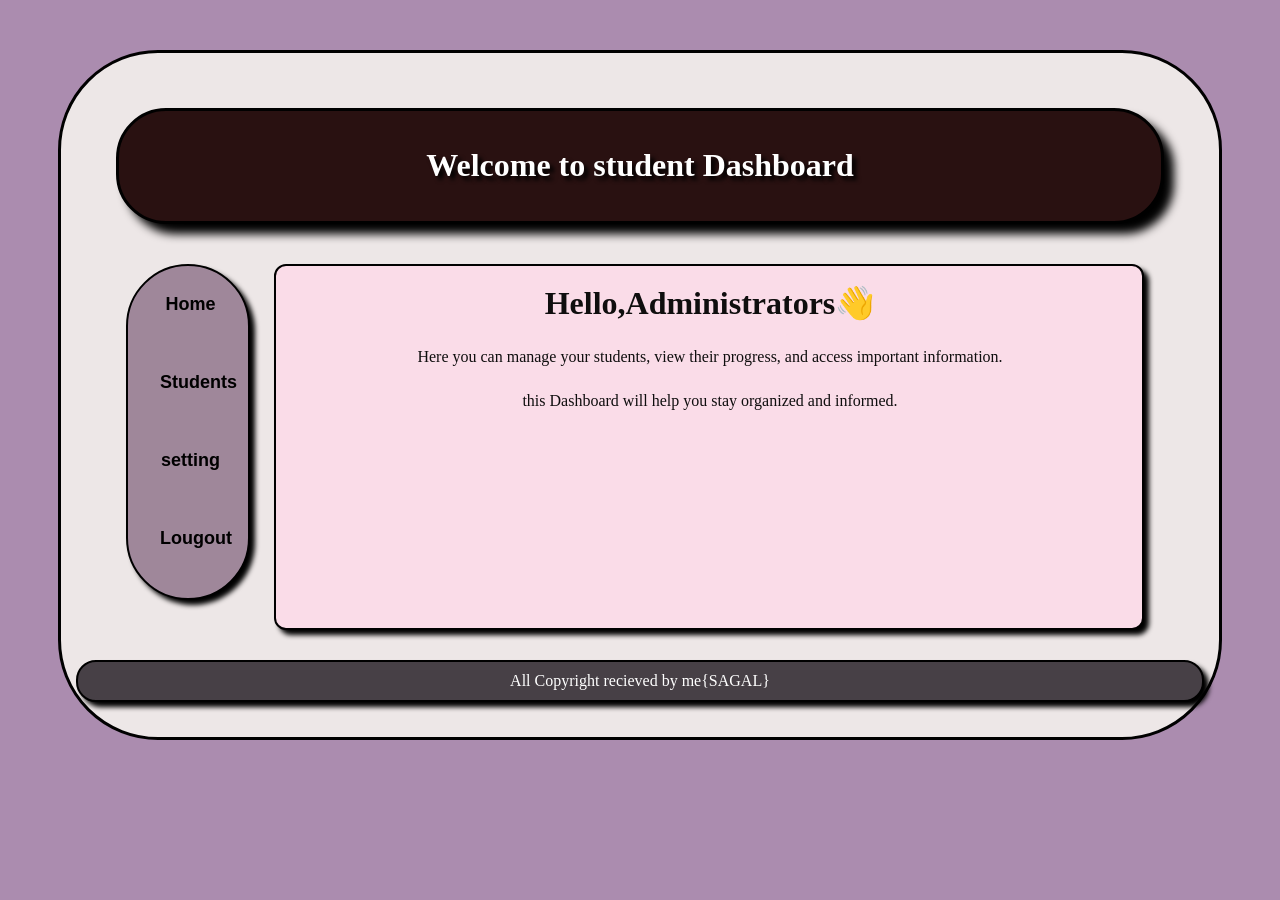
<file: index.html>
<!DOCTYPE html>
<html lang="en">
<head>
    <meta charset="UTF-8">
    <meta name="viewport" content="width=device-width, initial-scale=1.0">
    <title>Document</title>
    <link rel="stylesheet" href="nasta.css">
    <link rel="stylesheet" href="home.css">
</head>
<div id="nuura">
<body>
    <div class="lovely">
    <header>
        <h1> Welcome to student Dashboard </h1>
    </header>
    </div>
    <nav>
        <a href="index.html">Home</a>&nbsp;&nbsp;
        <a href="students.html">Students</a>&nbsp;&nbsp;
        <a href="progress.html">setting</a>&nbsp;&nbsp;
        <a href="logout.html">Lougout</a>&nbsp;&nbsp;
    </nav>

    <main>
        <h1> Hello,Administrators👋 </h1>
        <p> Here you can manage your students, view their progress, and access important information. </p>
        <p> this Dashboard will help you stay organized and informed. </p>
    </main>
    <footer>
         All Copyright recieved by me{SAGAL} 
    </footer>
    </body>
</div>


</body>
</html>
</file>
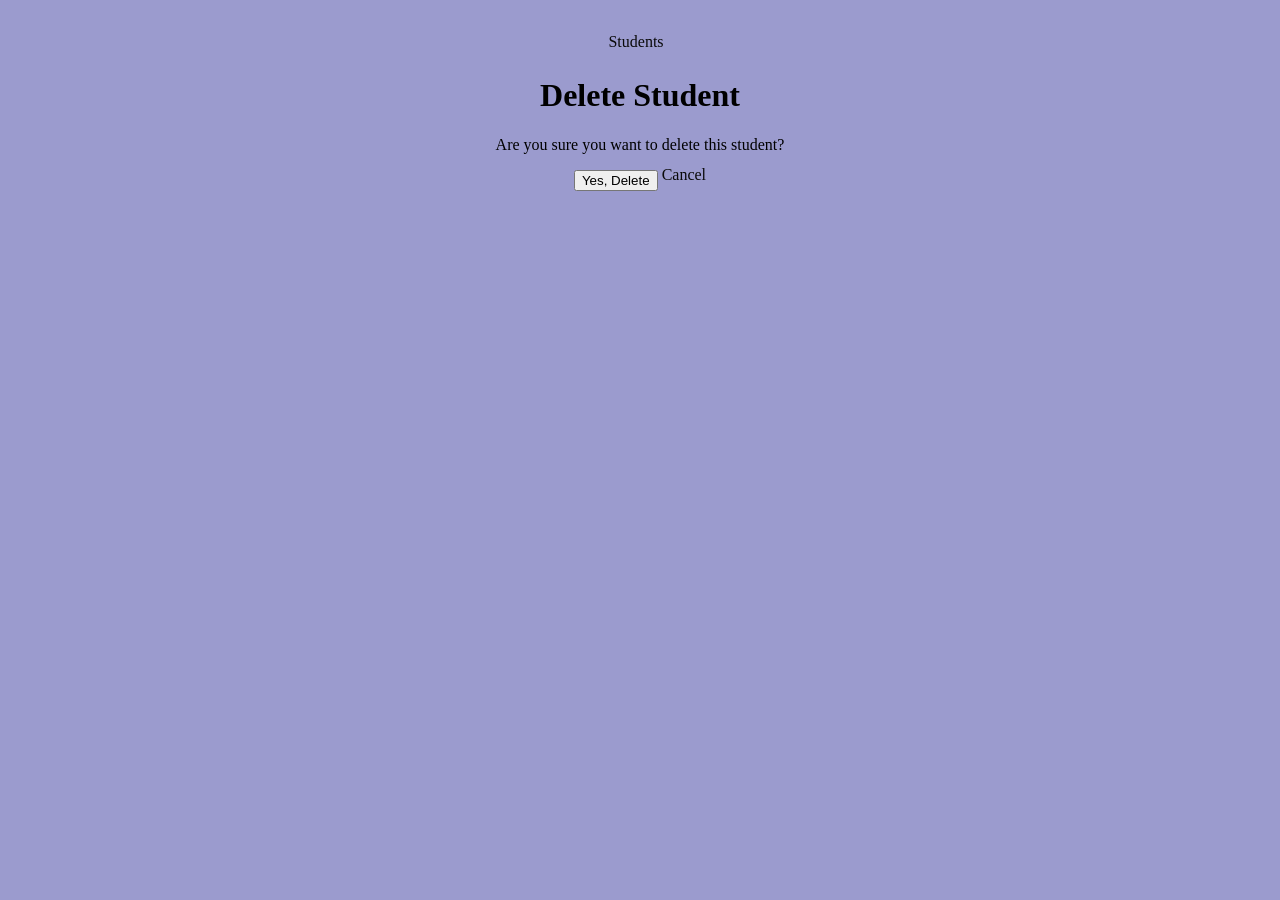
<file: delete_student.html>
<!DOCTYPE html>
<html lang="en">
<head>
    <meta charset="UTF-8">
    <meta name="viewport" content="width=device-width, initial-scale=1.0">
    <title>Document</title>
    <link rel="stylesheet" href="student.css">
    <link rel="stylesheet" href="delet.css">
</head>
<body>
    <header>
       <a href="students.html">Students</a>&nbsp;&nbsp; 
      <h1>Delete Student</h1>  
    </header>
    <p>Are you sure you want to delete this student?</p>
    <form action="delete_student.html" method="post">
        <input type="submit" value="Yes, Delete">
        <a href="students.html">Cancel</a>  
    
</body>
</html>
</file>
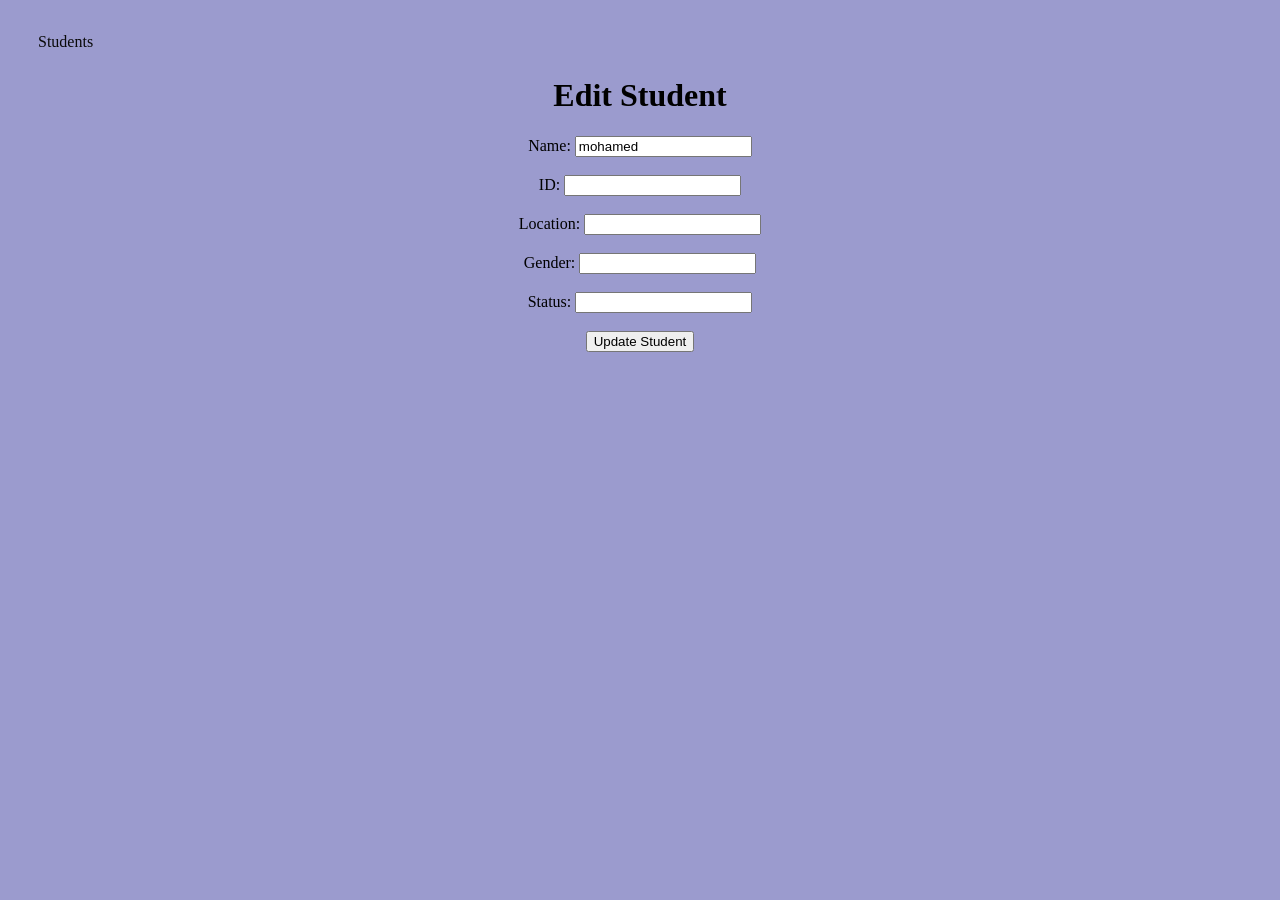
<file: edit_student.html>
<!DOCTYPE html>
<html lang="en">
<head>
    <meta charset="UTF-8">
    <meta name="viewport" content="width=device-width, initial-scale=1.0">
    <title>Document</title>
    <link rel="stylesheet" href="student.css">
    <link rel="stylesheet" href="edit.css">
</head>
<body>
    <a href="students.html">Students</a>&nbsp;&nbsp;
    <h1>Edit Student</h1>
    <form action="update_student.html" method="post">
        <label for="name">Name:</label>
        <input type="text" id="name" name="name" value="mohamed"><br><br>
        <label for="id">ID:</label>
        <input type="text" id="id" name="ID" value=""><br><br>
        <label for="location">Location:</label>
        <input type="text" id="location" name="location" value=""><br><br>
        <label for="gender">Gender:</label>
        <input type="text" id="gender" name="gender" value=""><br><br> 
        <label for="status">Status:</label>
        <input type="text" id="status" name="status" value=""><br><br>
        
        <input type="submit" value="Update Student">
    </form>
</body>
</html>
</file>
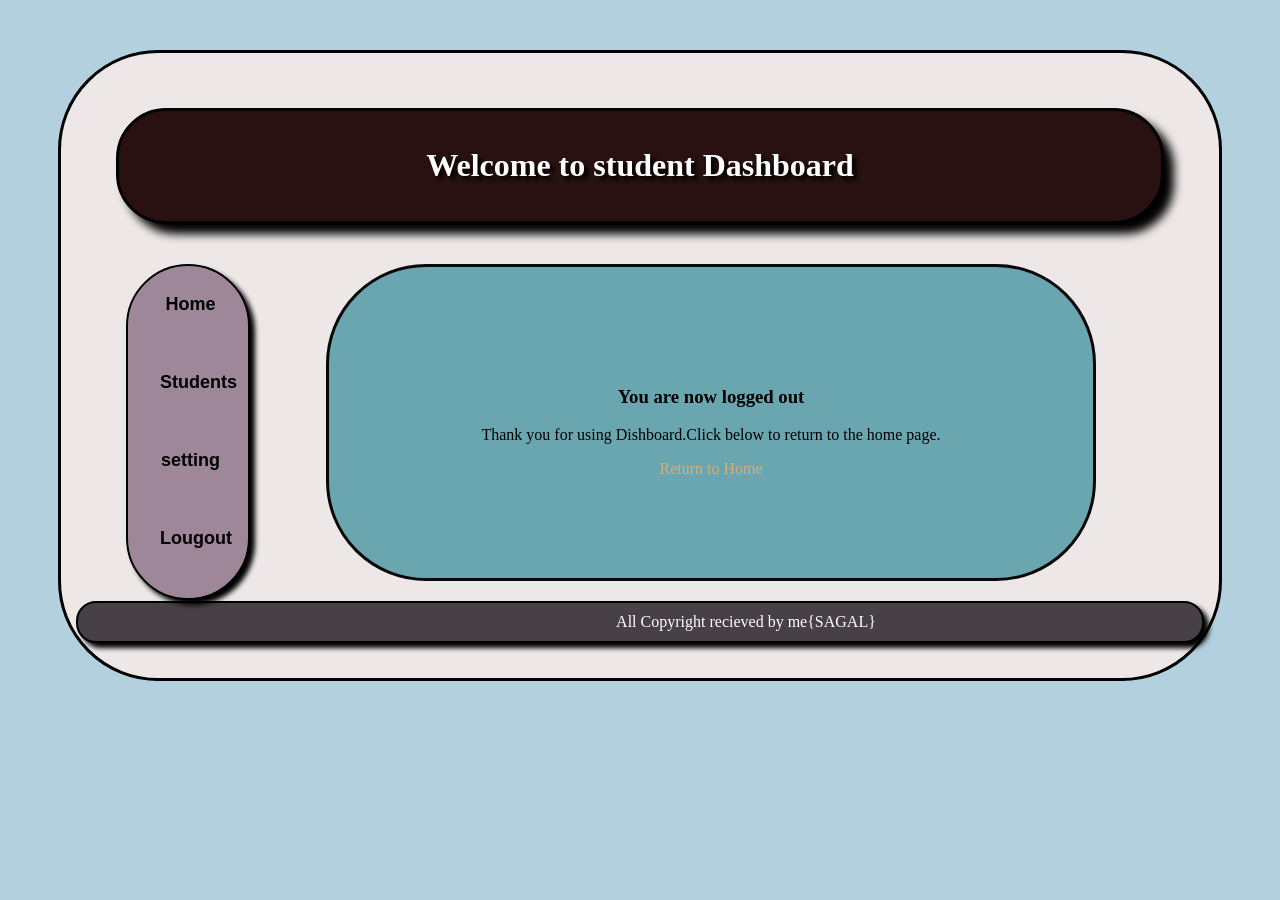
<file: logout.html>
<!DOCTYPE html>
<html lang="en">
<head>
    <meta charset="UTF-8">
    <meta name="viewport" content="width=device-width, initial-scale=1.0">
    <title>Document</title>
    <link rel="stylesheet" href="nasta.css">
    <link rel="stylesheet" href="logout.css">
</head>
<div id="nuura">
<body>
    <div class="lovely">
     <header>
        <h1> Welcome to student Dashboard </h1>
      </header>
         </div>
    <nav>
        <a href="index.html">Home</a>&nbsp;&nbsp;
        <a href="students.html">Students</a>&nbsp;&nbsp;
        <a href="progress.html">setting</a>&nbsp;&nbsp;
        <a href="logout.html">Lougout</a>&nbsp;&nbsp;
    </nav>
    <div class="tare">

    <header>

        <h3>You are now logged out</h3>

    </header>
    <p>Thank you for using Dishboard.Click below to return to the home page.</p>

    <a href="index.html">Return to Home</a>

    </div>
    <footer>
         All Copyright recieved by me{SAGAL}
        </footer>
</body>
    </div>

</html>
</file>
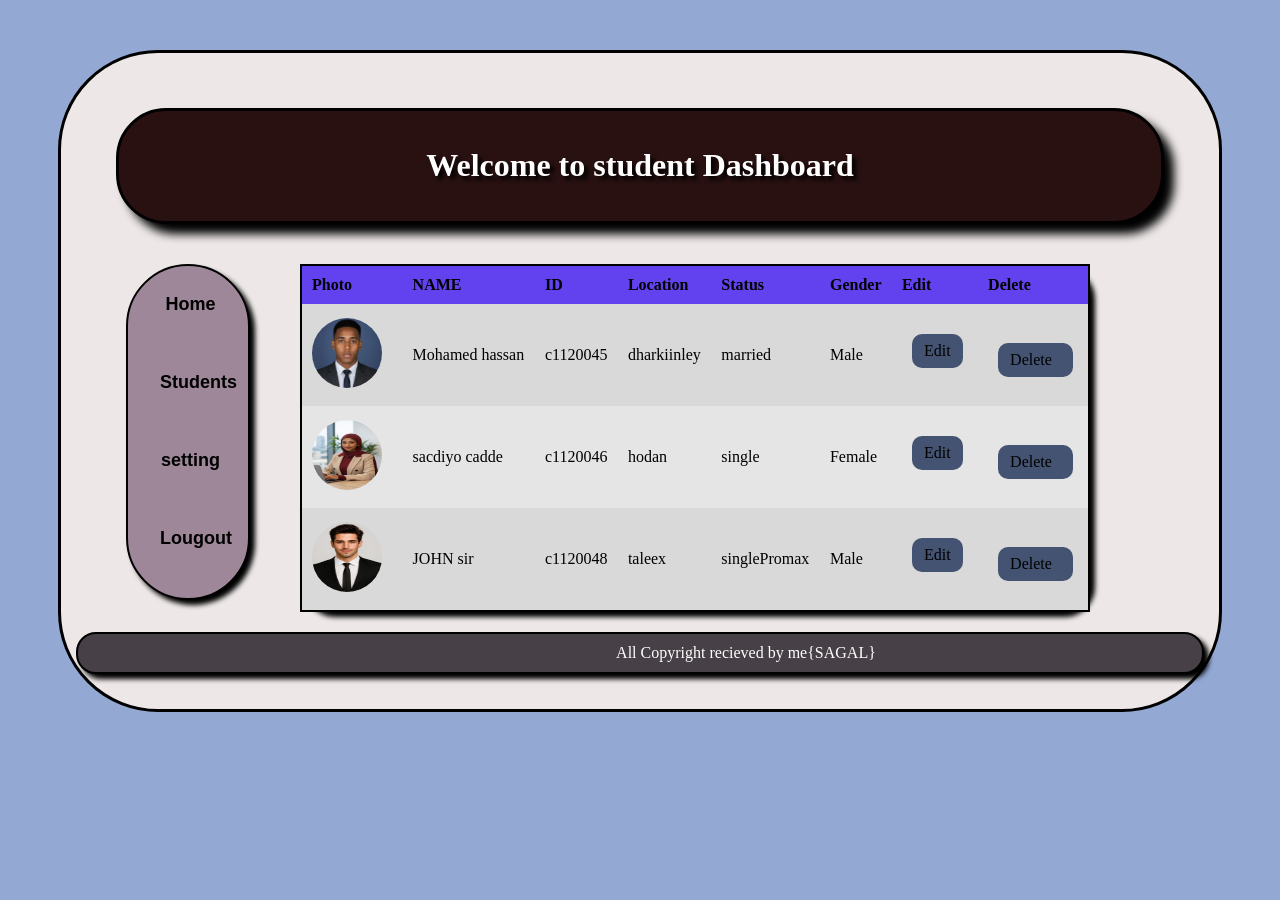
<file: students.html>
<!DOCTYPE html>
<html lang="en">
<head>
    <meta charset="UTF-8">
    <meta name="viewport" content="width=device-width, initial-scale=1.0">
    <title>Document</title>
    <link rel="stylesheet" href="nasta.css">
    <link rel="stylesheet" href="student.css">
</head>
<body>
   <div id="nuura">
   <body>
   <div class="lovely">
    <header>
        <h1> Welcome to student Dashboard </h1>
    </header>
    </div>
   <nav>
        <a href="index.html">Home</a>&nbsp;&nbsp;
        <a href="students.html">Students</a>&nbsp;&nbsp;
        <a href="progress.html">setting</a>&nbsp;&nbsp;
        <a href="logout.html">Lougout</a>&nbsp;&nbsp;
    </nav> 
<table>
     <tr>
        <th>Photo</th>
        <th>NAME</th>
        <th>ID</th>
        <th>Location</th>
        <th>Status</th>
        <th>Gender</th>
        <th>Edit</th>
        <th>Delete</th>
        </tr>
    <tr>
        <td><img src="somali boy.jpeg" alt="Student Photo" width="100" height="100"></td>
        <td>Mohamed hassan</td>
        <td>c1120045</td>
        <td>dharkiinley</td>
        <td>married</td>
        <td>Male</td>
        <td><a href="edit_student.html">Edit</a>&nbsp;&nbsp;</td>
        <td><a href="delete_student.html">Delete&nbsp;&nbsp;</a></td>
     </tr>
      <tr>
        <td> <img src="agirl.jpeg" alt="Student Photo" width="100" height="100"> </td>
        <td>sacdiyo cadde</td>
        <td>c1120046</td>
        <td>hodan</td>
        <td>single</td>
        <td>Female</td>
        <td><a href="edit_student.html">Edit</a>&nbsp;&nbsp;</td>
        <td><a href="delete_student.html">Delete&nbsp;&nbsp;</a></td>

     </tr>
     
     </tr> 
        <td> <img src="WhatsApp Image 2026-06-20 at 8.31.45 PM.jpeg" alt="Student Photo" width="100" height="100"> </td>
        <td>JOHN sir</td>
        <td>c1120048</td>
        <td>taleex</td>
        <td>singlePromax</td>
        <td>Male</td>
        <td><a href="edit_student.html">Edit</a>&nbsp;&nbsp;</td>
        <td><a href="delete_student.html">Delete&nbsp;&nbsp;</a></td>

     </tr>
      </table>
       <footer>
         All Copyright recieved by me{SAGAL} 
    </footer>

</body>
   
   </div>

    

</html>
</file>
<file: nasta.css>
.lovely{
    background-color: #291111;
    margin :40px;
    padding: 15px;
    color: white;
    text-align: center;
    border: 3px solid black;
    border-radius: 50px;
    box-shadow: 10px 10px 10px black;
    text-shadow: 4px 4px 4px black;
}
#nuura{
    background-color: #ede7e7;
    margin-top: 50px;
    margin-bottom: 10px;
    padding: 15px;
    margin-left: 50px;
    margin-right: 50px;
    color: white;
    text-align: center;
    border: 3px solid black;
    border-radius: 100px;
    border-spacing: 0cap;
}

nav{
    float: left;
    width: 100px;
    background-color: #9f879a;
    padding: 10px;
    margin-left: 50px;
    margin-right: 50px;
    margin-bottom: 60px;
    border: 2px solid black;
    border-radius: 70px;
    box-shadow: 5px 5px 5px black;
    text-decoration: none;
    font-size: 18px;
    font-weight: bold;
    font-family: Arial, sans-serif;
}
nav a{
    text-decoration: none;
    color: black;
    display: block;
    margin: 10px 5px 10px 10px;
    padding: 8px 12px;
    border-radius: 10px;
    transition: background-color 0.2s ease, color 0.2s ease, transform 0.2s ease;
    box-sizing:content-box
}
nav a:hover{
    background-color: #585b4c;
    color: white;
    transform: translateX(2px);
}
nav a:active{
    background-color: #585b4c;
    color: white;
    transform: translateX(2px);
}
nav a:focus{
    background-color: #585b4c;
    color: white;
    transform: translateX(2px);}
    nav a:visited{
        background-color: #585b4c;}
        nav a :target{
            background-color: #585b4c;
            color: white;
            transform: translateX(2px);
        }
     footer{
        background-color: #474046;
        color: white;
        text-align: center;
        padding: 10px;
        margin-top: 20px;
        margin-bottom: 20px;
        border: 2px solid black;
        border-radius: 20px;
        box-shadow: 5px 5px 5px black; }
</file>
<file: home.css>
main{
    margin-left: 198px;
    padding: 18px 22px 24px;
    border-radius: 12px;
    min-height: 320px;
    margin-top: 10px;
    margin-bottom: 30px;
    margin-right: 60px;
    border: 2px solid black;
    box-shadow: 5px 5px 5px black;
    background-color: #fadce8;
    color: #84385c;
}
body{
    background-color: #ab8caf;
}
main h1{
    margin-top: 0;
    font-size: 2rem;
    color:rgb(15, 14, 14)
}
main p{
    line-height: 1.7;
    margin-bottom: 14px;
    color:rgb(15, 14, 14)
}
</file>
<file: student.css>
table th{
    background-color: #6242ef;
    color: black;
    padding: 10px;
    text-align: left;

}
table td{
    background-color: #e5e5e5;
    color: black;
    padding: 10px;
    text-align: left;
}
table tr:nth-child(even) td{
    background-color: #d9d9d9;
}
table tr:hover td{
    background-color: #a0aeeb;
}
table{
    background-color: #6fa4f9;
    border-collapse: collapse;
    border-spacing: 0;
    border: 2px solid black;
    border-radius: 30px;
    width: 70%;
    margin-left: 10px ;
    margin-right: 10px;
    box-shadow: 5px 5px 5px black;
    border: 2px solid black;
}
body{
    background-color: #93a9d4;
}
td a{
    text-decoration: none;
    color: black;
    display: block;
    margin: 20px 5px 10px 10px;
    padding: 8px 12px;
    border-radius: 10px;
    transition: background-color 0.2s ease, color 0.2s ease, transform 0.2s ease;
    box-sizing:content-box
}
td img{
    width:70px;
    height: 70px;
    border-radius: 60%;
    margin-right: 10px;
}
table tr{
    margin-bottom: 20px;
}
table th:hover{
    background-color: #709cde;
    color: white;
    transform: translateX(2px);
}
table td a{
    bottom: 10px;
    background-color: #435371;
    text-decoration: none;
    color: black;
    display: block;
    margin: 20px 5px 10px 10px;
    padding: 8px 12px;
    border-radius: 10px;
    transition: background-color 0.2s ease, color 0.2s ease, transform 0.2s ease;
    box-sizing:content-box
}
</file>
<file: delet.css>
body{
    background-color: rgb(155, 155, 206);
    padding: 30px;
}
p{
    color: black;
    text-align: center;


}
header{
    text-decoration:dashed;
    text-align: center;
}
a{
    text-decoration: none;
    color: rgb(10, 10, 10);
    position: relative;
    bottom: 5px;
}
nav a{
    border: 3px rgb(11, 11, 11);
}
form{
    text-align: center;
}
</file>
<file: edit.css>
body{
    background-color: rgb(155, 155, 206);
    padding: 30px;
}
p{
    color: black;
    text-align: center;


}
h1{
    text-decoration:dashed;
    text-align: center;
}
a{
    text-decoration: none;
    color: rgb(10, 10, 10);
    position: relative;
    bottom: 5px;
    
}
nav a{
    border: 3px rgb(11, 11, 11);
    text-align: center;
}
form{
    text-align: center;
}
</file>
<file: logout.css>
body{
    background-color: rgba(42, 124, 165, 0.356);
}
.tare{
    border: 3px solid rgb(7, 7, 7);
    border-radius: 100PX;
    width: max-content;
    box-sizing: content-box;
    margin-top: 20px;
    margin-bottom: 10px;
    margin-left: 250px;
    margin-right: 87px;
    width: 50%;
    height: 100%;
    padding: 100px;
}
.tare h3{
    text-align: center;
    color: black;
}
.tare p{
    color: black;

}
.tare a{
    text-decoration: none;
    bottom: 80px;
    border: 2px;
    border-radius: 20%;
    color: rgb(223, 174, 109);
}
.tare{
    background-color: rgb(106, 166, 176);
}
</file>
